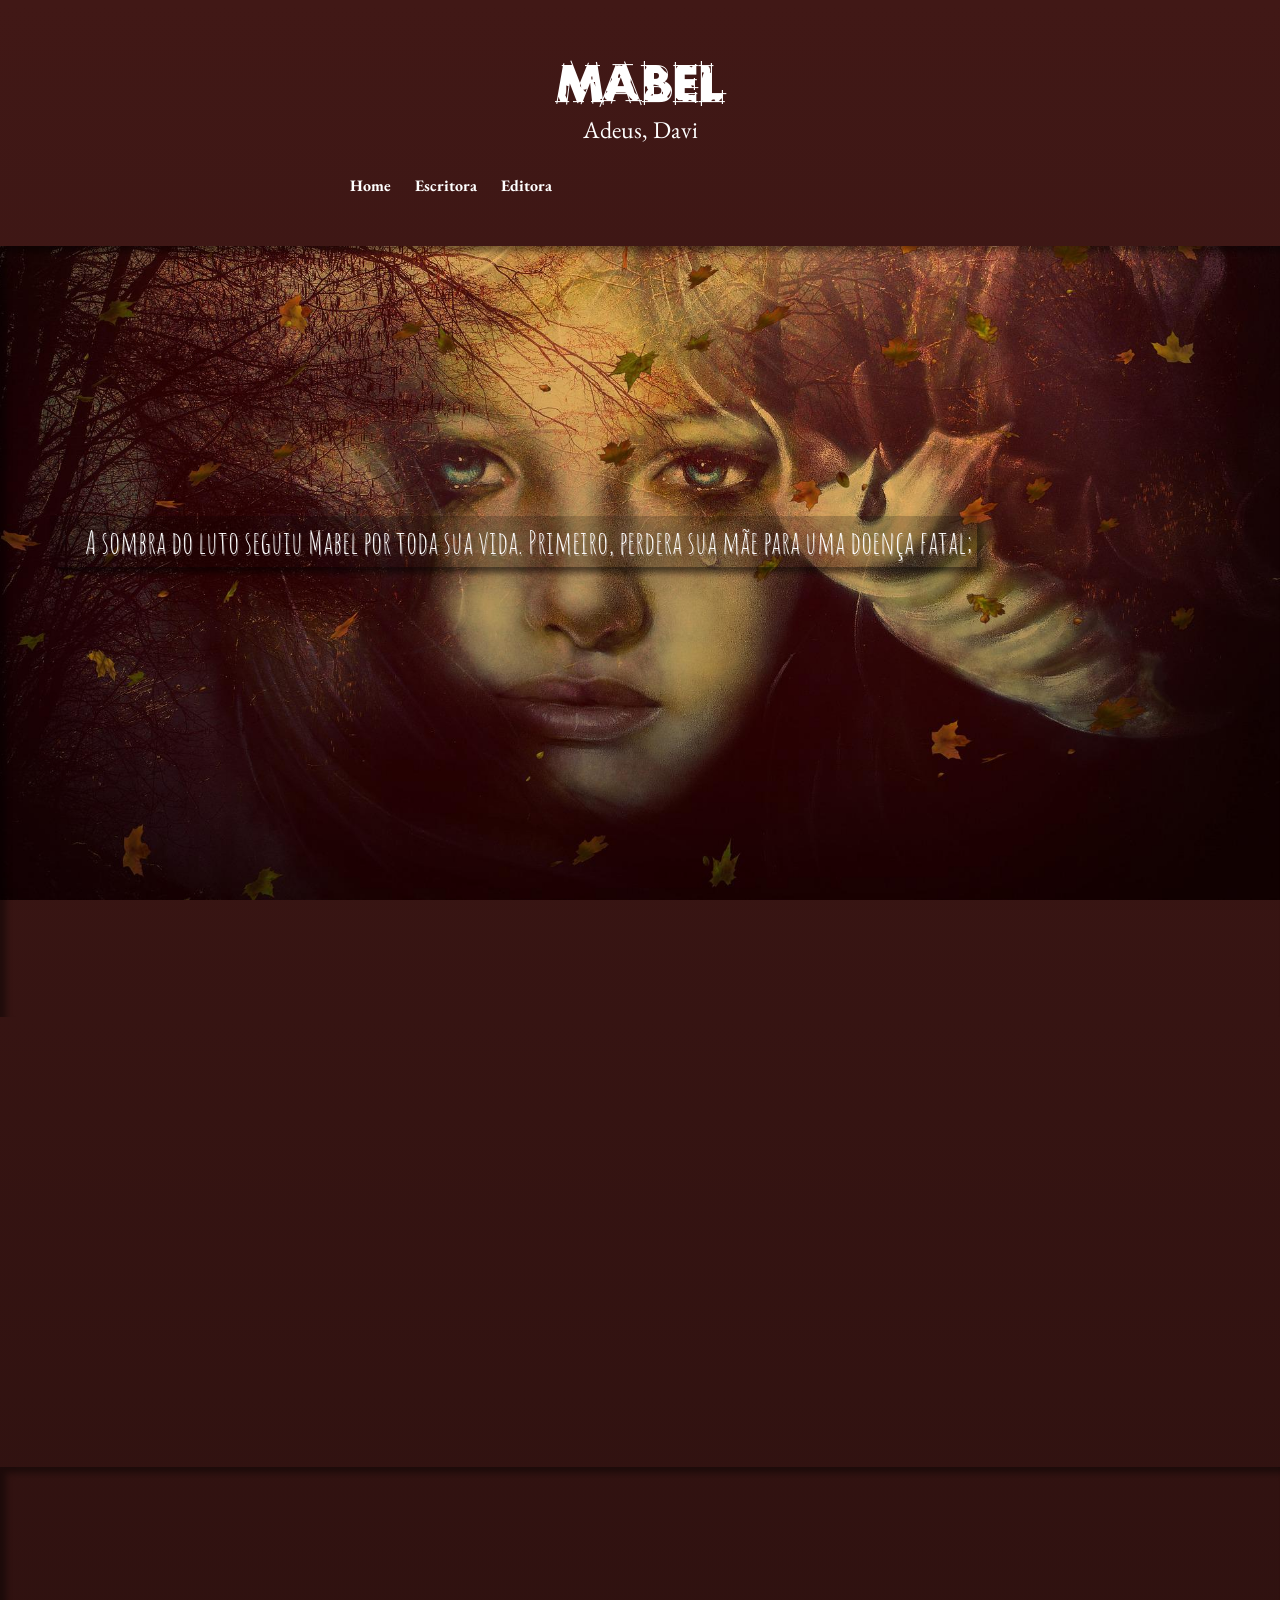
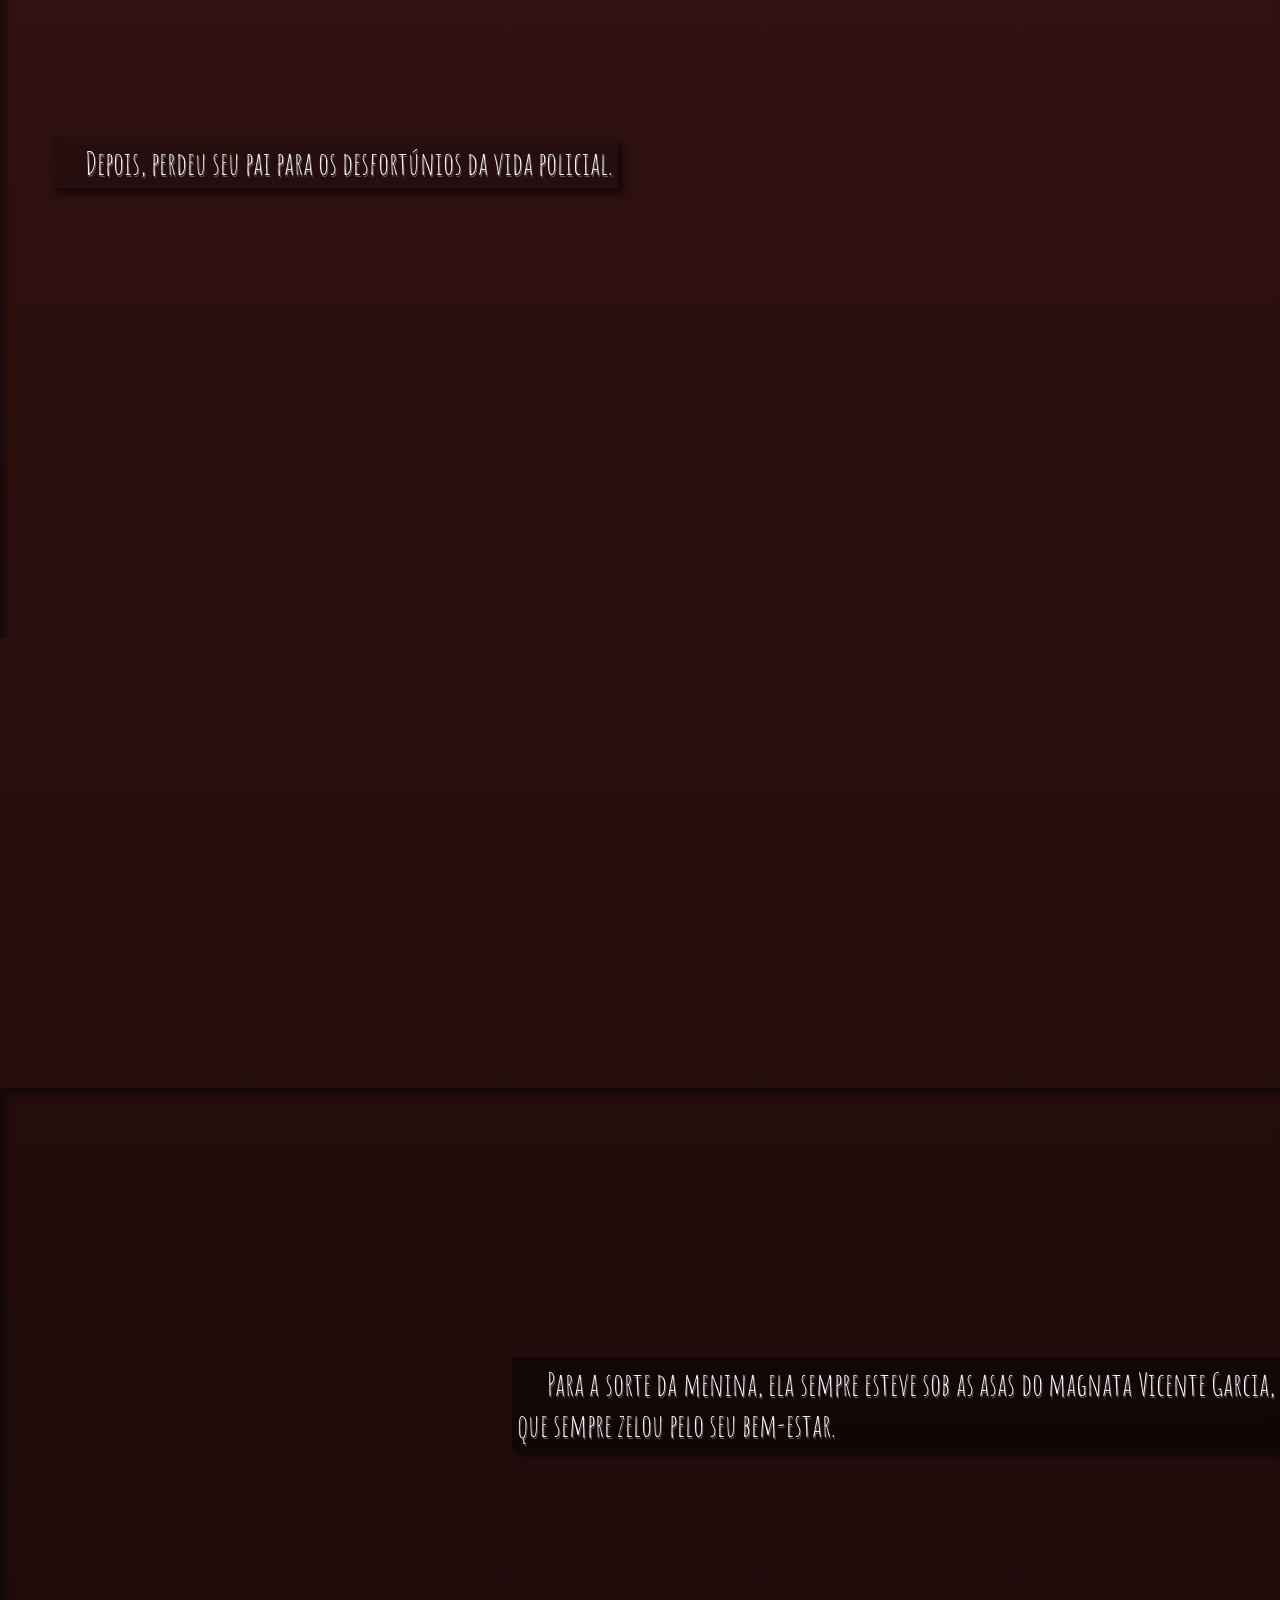
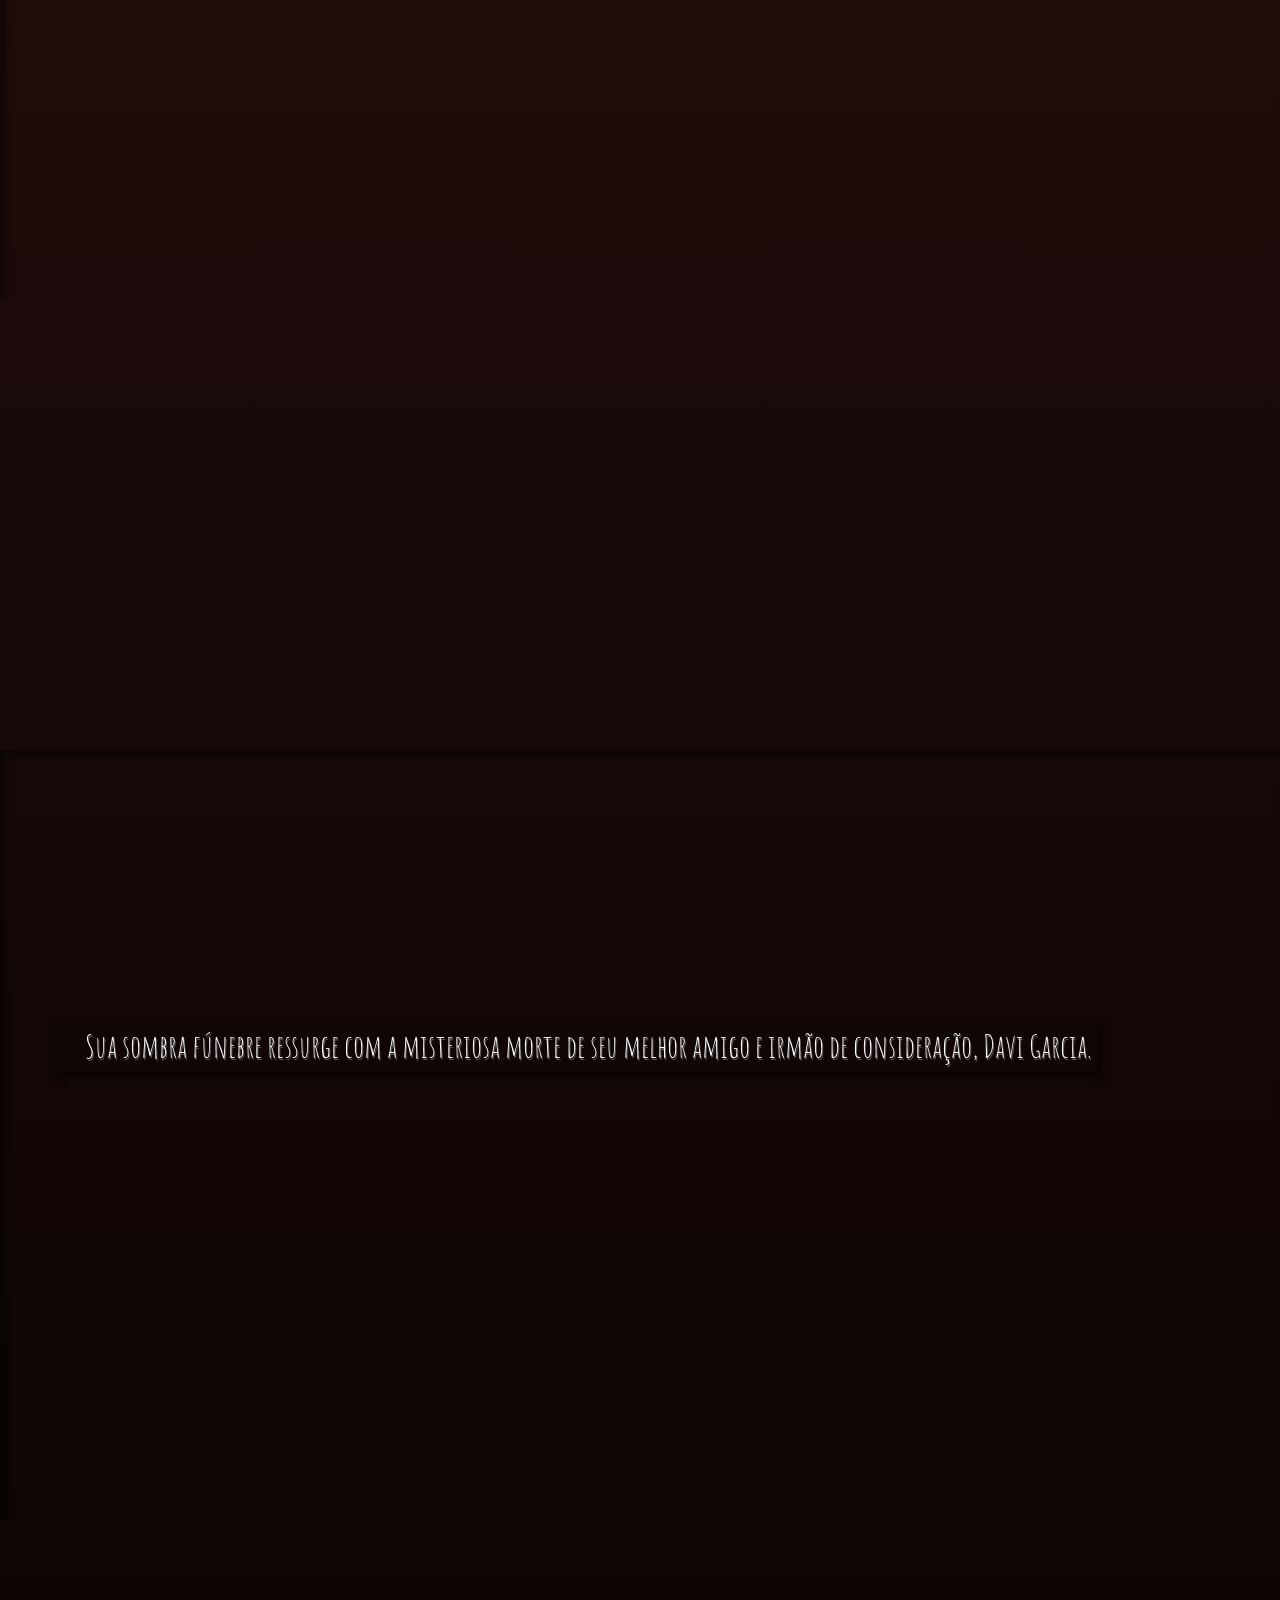
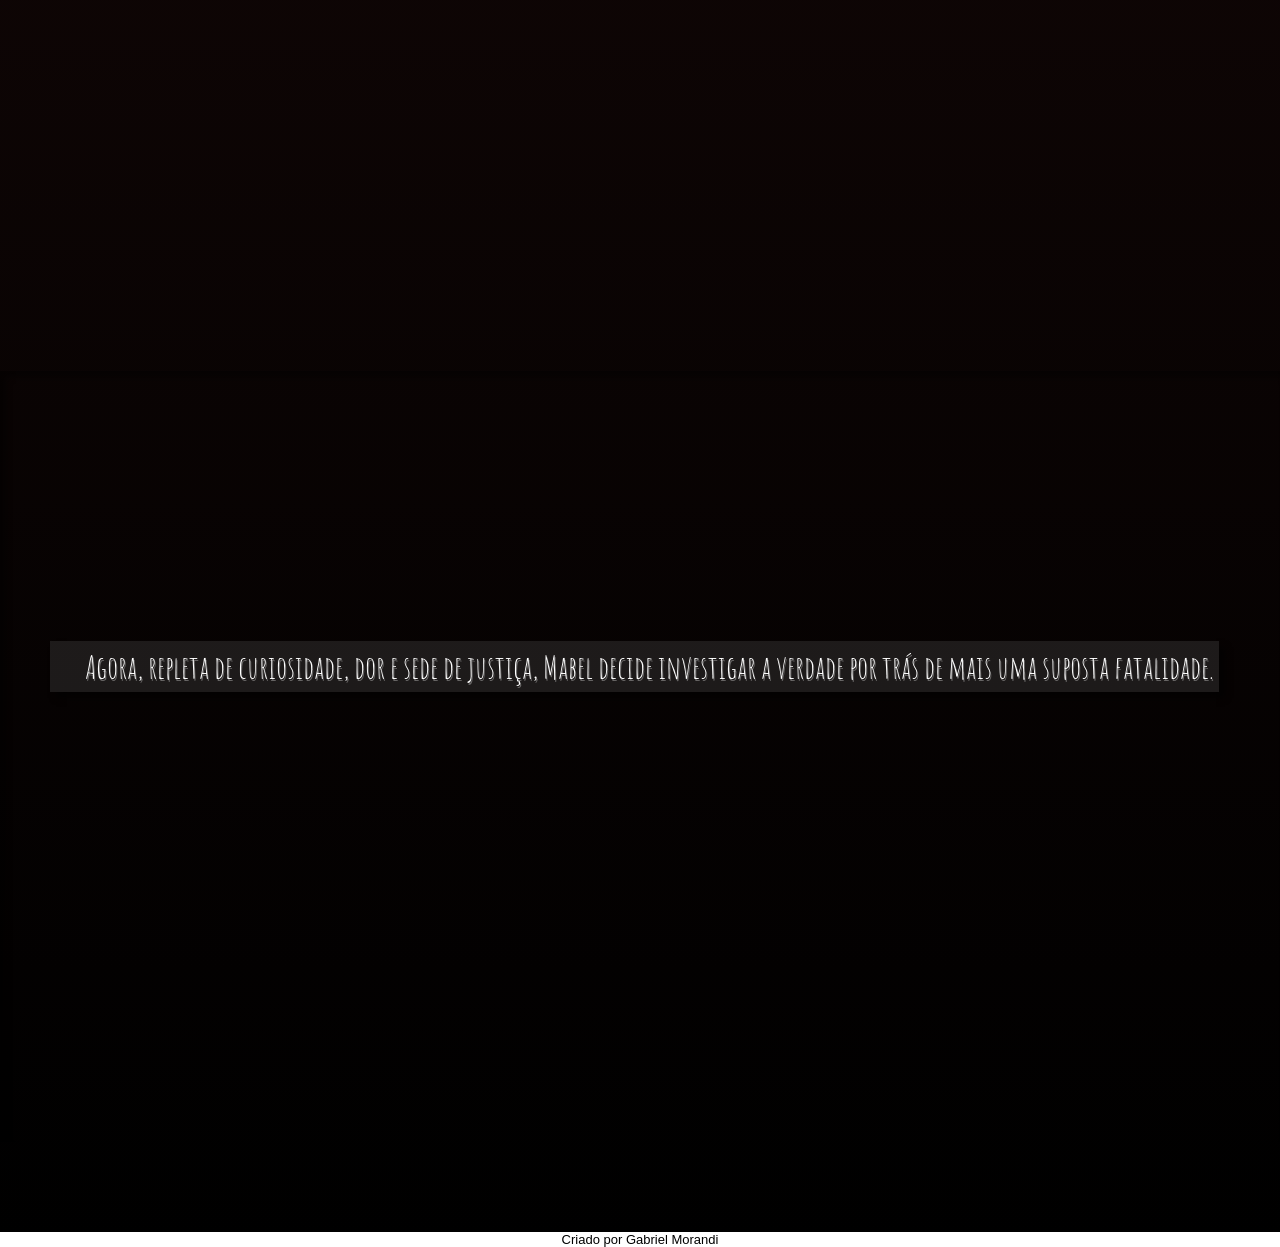
<file: index.html>
<!DOCTYPE html>
<html lang="pt-br">

<head>
    <meta charset="UTF-8">
    <meta http-equiv="X-UA-Compatible" content="IE=edge">
    <meta name="viewport" content="width=device-width, initial-scale=1.0">
    <link rel="stylesheet" href="estilo/style.css">
    <title>Mabel</title>
</head>

<body>
    <header>
        <h1>Mabel</h1>
        <h1 id="sub">Adeus, Davi</h1>
    </header>

    <nav>
        <a href="#">Home</a>
        <a href="#">Escritora</a>
        <a href="http://www.editoramorandi.com/" target="_blank" rel="external">Editora</a>
    </nav>
   <main>
    
        <section id="img1">
            <p>A sombra do luto seguiu Mabel por toda sua vida. Primeiro, perdera sua mãe para uma doença fatal;</p>
        </section>
    
    
        <section id="img2">
            <p>Depois, perdeu seu pai para os desfortúnios da vida policial.</p>
        </section>
    
    
        <section id="img3">
            <p>Para a sorte da menina, ela sempre esteve sob as asas do magnata Vicente Garcia, que sempre zelou pelo seu
                bem-estar.</p>
        </section>
    
        <section id="img4">
            <p>Sua sombra fúnebre ressurge com a misteriosa morte de seu melhor amigo e irmão de consideração, Davi Garcia.
            </p>
        </section>
    
    
        <section id="img5">
            <p>Agora, repleta de curiosidade, dor e sede de justiça, Mabel decide investigar a verdade por trás de mais uma
                suposta fatalidade.</p>
        </section>
    </main>

    <footer>
        <p>Criado por Gabriel Morandi</p>
    </footer>
</body>

</html>
</file>
<file: estilo/style.css>
@charset "UTF-8";

@import url('https://fonts.googleapis.com/css2?family=Amatic+SC:wght@400;700&display=swap');
@import url('https://fonts.googleapis.com/css2?family=Hurricane&display=swap');
@import url('https://fonts.googleapis.com/css2?family=EB+Garamond&display=swap');

@font-face {
    font-family: 'mabel';
    src: url('../fontes/ROUGD___.TTF') format('truetype');
}

* {
    margin: 0px;
    padding: 0px;
}

:root {
    --font1: Verdana, Geneva, Tahoma, sans-serif;
    --font2: 'Amatic SC', cursive;
    --font3: 'EB Garamond', serif;
    --font4: 'mabel', cursive;
}

body {
    min-height: 100vh;
    min-width: 20vw;
    background-image: linear-gradient(to bottom, rgb(65, 24, 22), black);
    color: black;
}

header {
    padding-top: 50px;
    text-align: center;
    margin: auto;
}

header h1 {
    color: white;
    font-family: var(--font4);
    font-size: 4vw;
    font-weight: normal;
}
header h1#sub {
    font-family: var(--font3);
    font-size: 1.5em;
}

nav {
    min-width: 280px;
    max-width: 600px;
    margin: auto;
    padding-top: 30px;
}

nav a {
    font-family: var(--font3);
    font-weight: bold;
    text-decoration: none;
    color: white;
    padding: 10px;
}

nav a:hover {
    font-family: var(--font4);
    font-weight: normal;
    text-decoration: underline;
    background-color: rgba(37, 13, 12, 0.521);
    border: 1px;
    border-radius: 5px;
    transition: .8s;
    
}



main section > p {
    display: inline-block;
    background-color: rgba(0, 0, 0, 0.205);
    padding: 5px;
    border: 2px;
    text-align: justify;
    text-indent: 30px;
    font: normal normal 2em var(--font2);
    text-shadow: 1px 2px 0px rgba(255, 255, 255, 0.329);
    box-shadow: 6px 6px 6px 0px rgba(0, 0, 0, 0.527);
}

 section#img3 > p {
    background-color: rgba(0, 0, 0, 0.466);
}

section#img5 > p {
    background-color: rgba(255, 255, 255, 0.096);
}

section {
    background-color: rgba(169, 169, 169, 0.274);
    background-size: cover;
    background-attachment: fixed;
    padding-top: 30vh;
    padding-bottom: 50vh;
    padding-left: 50px;
    box-shadow: inset 6px 6px 6px 0 rgba(0, 0, 0, 0.418);
}

section#img1 {
    color: white;
    background-image: url(../imagens/primeira.jpg);
    background-position: right bottom;
    margin-top: 50px;
    margin-bottom: 50vh;
}

section#img2 {
    color: white;
    background-image: url(../imagens/segunda.jpg);
    margin-bottom: 50vh;
}

section#img3 {
    color: white;
    background-image: url(../imagens/terceira.jpg);
    margin-bottom: 50vh;
    padding-left: 40vw;
}

section#img4 {
    color: white;
    background-image: url(../imagens/quarta.jpg);
    margin-bottom: 50vh;
}

section#img5 {
    background-image: url(../imagens/quinta.jpg);
    color: white;
    margin-bottom: 10vh;
}

footer {
    color: black;
    background-color: white;
    text-align: center;
    font-family: var(--font1);
    font-size: small;
}
</file>
